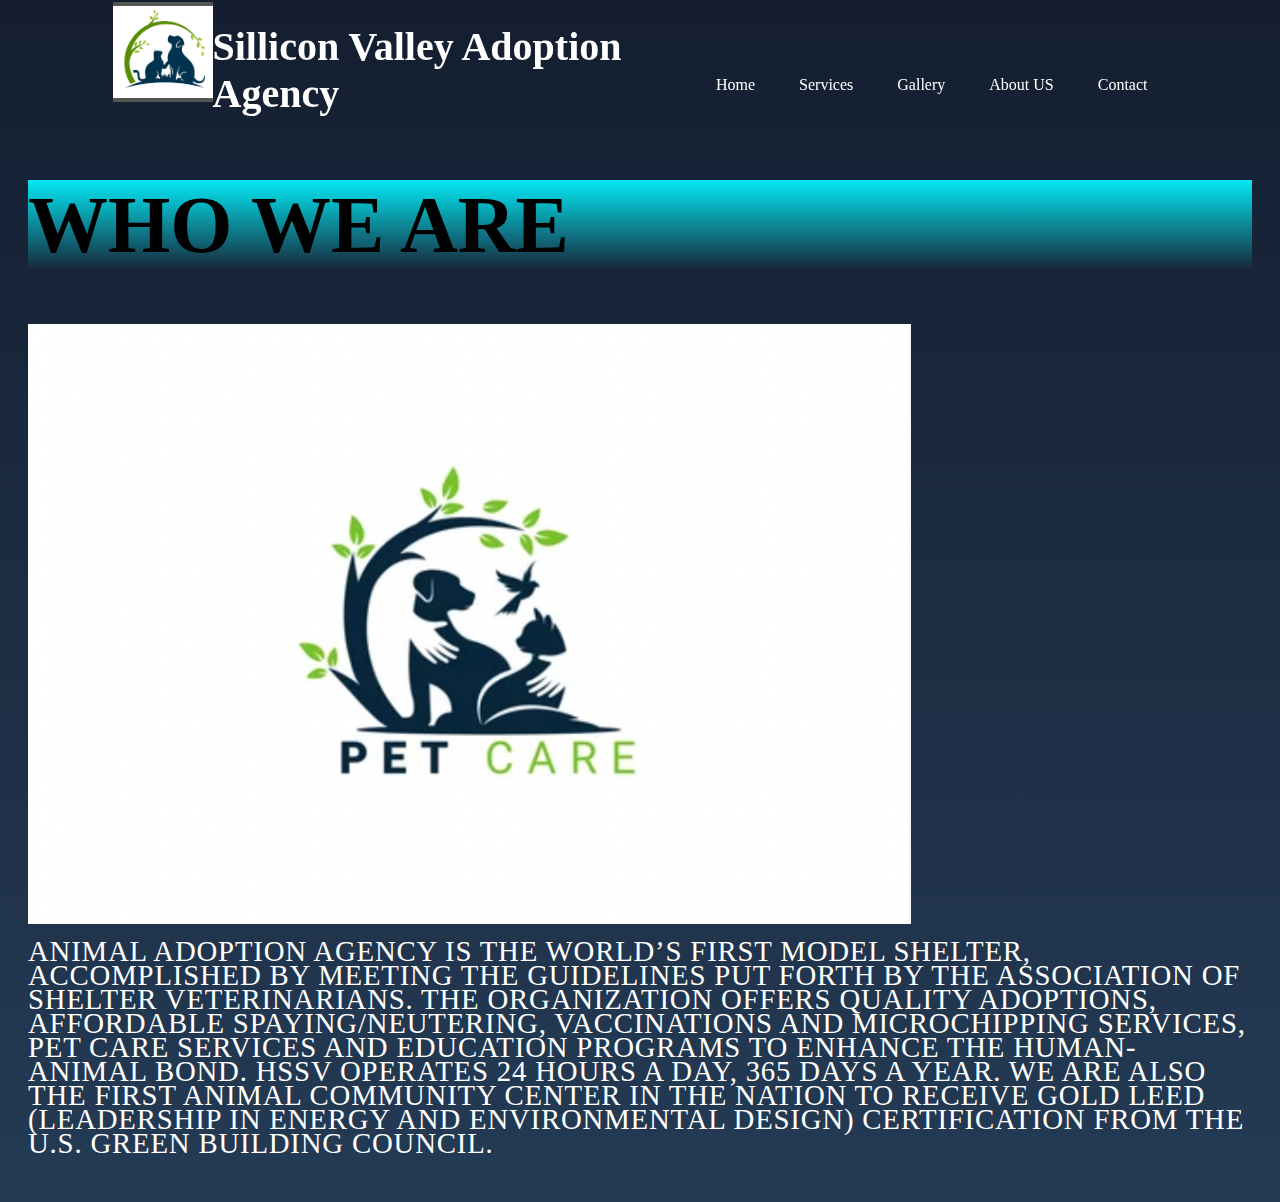
<file: Final Project 118W/aboutus.html>
<!DOCTYPE html>
<html lang="en">

<head>
  <meta charset="UTF-8">
  <meta name="viewport" content="width=device-width, initial-scale=1.0">
  <link rel="stylesheet" href="style.css">
  <title>Sillicon Valley Adoption Agency</title>

    <!-- Header -->
    <section id="header">
      <div class="header container">
          <div class="header">
            <a href="index.html">
              <img src="img/logo.png" alt="logo" />
              <h1><span>Sillicon Valley Adoption Agency</span></h1>
            </a>
          </div>
            <ul class="nav1">
              <li><a href="index.html" data-after="Home">Home</a></li>
              <li><a href="services.html" data-after="Services">Services</a></li>
              <li><a href="gallery.html" data-after="Gallery">Gallery</a></li>
              <li><a href="aboutus.html" data-after="About Us">About US</a></li>
              <li><a href="contact.html" data-after="Contact">Contact</a></li>
            </ul>
          </div>
      </div>
    </section>
    <!-- End Header -->
</head>
  
  
<body style="background:linear-gradient(#141e30, #243b55);">
  <!-- About Section -->

  <div>
    <br>
    <br>
    <br>
    <br>
    <br>
    <br>
  </div>
  <div class="cta">

        <h1 style="background: linear-gradient(360deg, transparent, #03e9f4)" >Who we are</h1>
        <div>          
          <img src="./img/img-2.png" alt="img">
        </div>
        <p style="color: white; ">Animal Adoption Agency is the world’s first model shelter, accomplished by meeting the guidelines put forth by the Association of Shelter Veterinarians. The organization offers quality adoptions, affordable spaying/neutering, vaccinations and microchipping services, pet care services and education programs to enhance the human-animal bond. HSSV operates 24 hours a day, 365 days a year. We are also the first animal 
          community center in the nation to receive Gold LEED (Leadership in Energy and Environmental Design) certification from the U.S. Green Building Council.</p>
      </div>
    </div>
  </body>
  <!-- End About Section -->
</file>
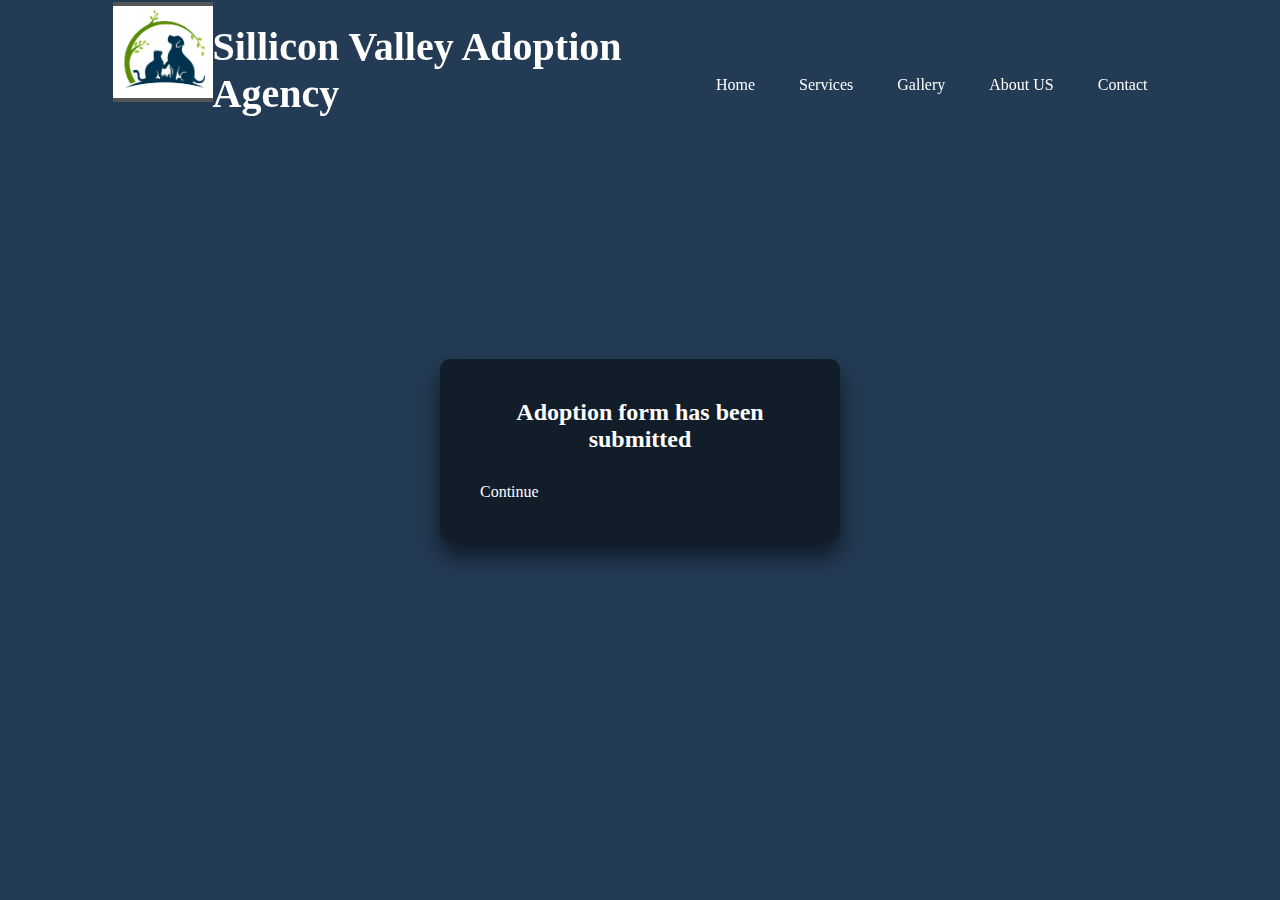
<file: Final Project 118W/formcomplete.html>
<!DOCTYPE html>
<html lang="en">

<head>
  <meta charset="UTF-8">
  <meta name="viewport" content="width=device-width, initial-scale=1.0">
  <link rel="stylesheet" href="style.css">
  <title>Sillicon Valley Adoption Agency</title>

    <!-- Header -->
  <section id="header">
    <div class="header container">
        <div class="header">
          <a href="index.html">
            <img src="img/logo.png" alt="logo" />
            <h1><span>Sillicon Valley Adoption Agency</span></h1>
          </a>
        </div>
          <ul class="nav1">
            <li><a href="index.html" data-after="Home">Home</a></li>
            <li><a href="services.html" data-after="Services">Services</a></li>
            <li><a href="gallery.html" data-after="Gallery">Gallery</a></li>
            <li><a href="aboutus.html" data-after="About Us">About US</a></li>
            <li><a href="contact.html" data-after="Contact">Contact</a></li>
          </ul>
        </div>
    </div>
  </section>
  <!-- End Header -->
</head>

<body style="background:#243b55;">
</section>
<div class="login-box">
  <h2>Adoption form has been submitted</h2>
  <a style="color: white;" href="index.html">Continue</a>
</div>

</body>
</file>
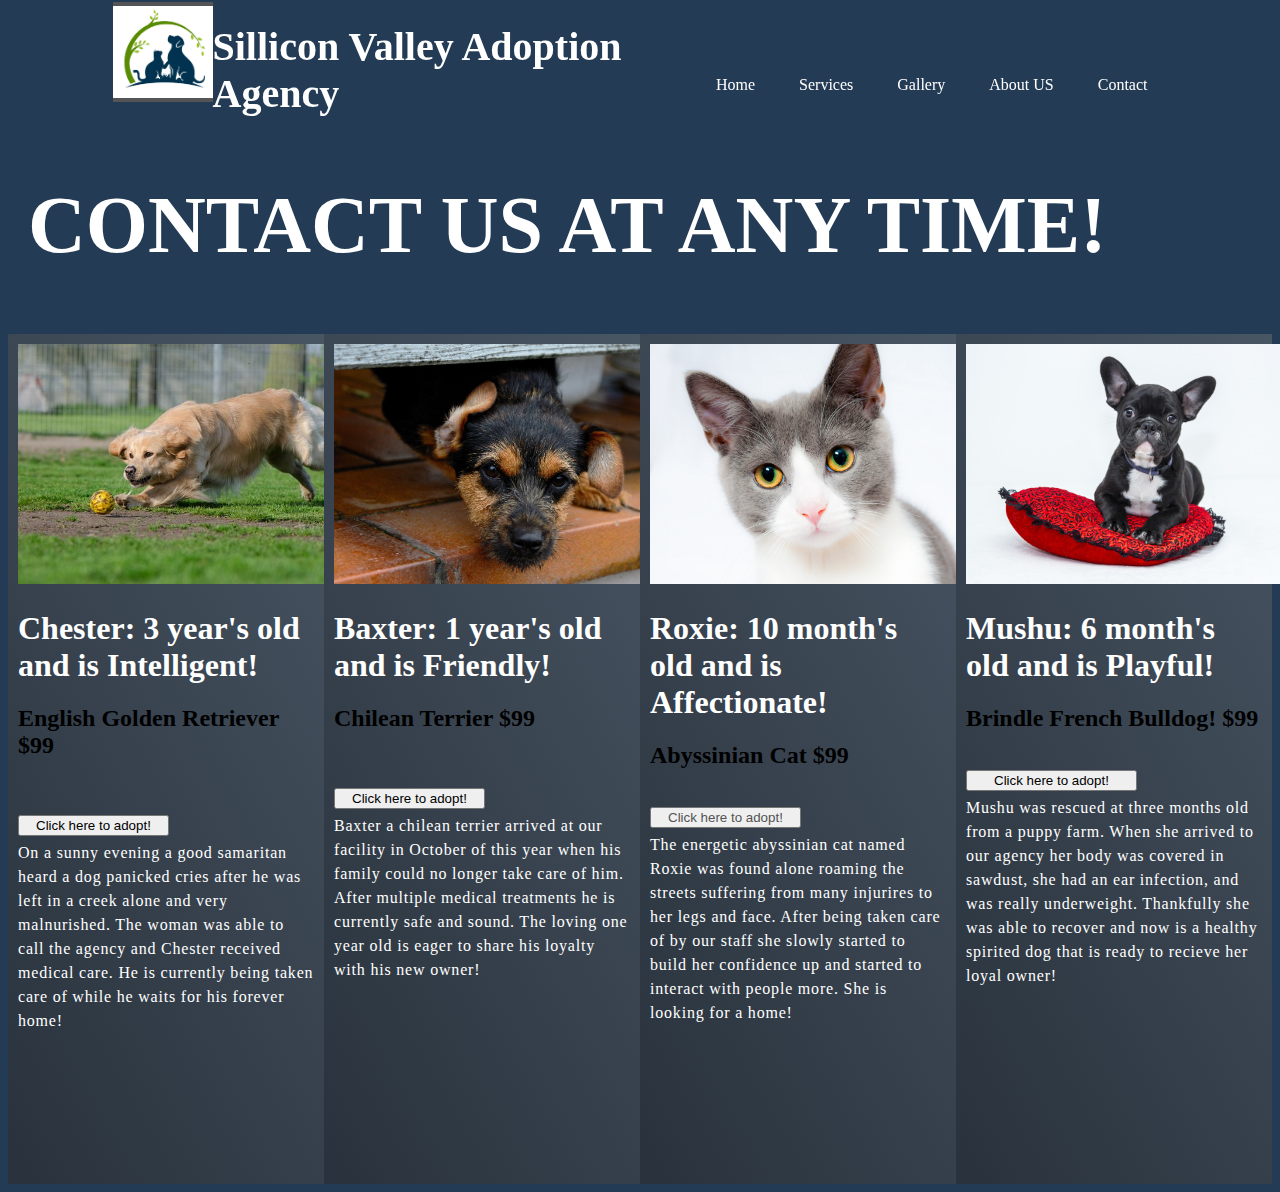
<file: Final Project 118W/gallery.html>
<!DOCTYPE html>
<html lang="en">

<head>
  <meta charset="UTF-8">
  <meta name="viewport" content="width=device-width, initial-scale=1.0">
  <link rel="stylesheet" href="style.css">
  <title>Sillicon Valley Adoption Agency</title>

    <!-- Header -->
  <section id="header">
    <div class="header container">
        <div class="header">
          <a href="index.html">
            <img src="img/logo.png" alt="logo" />
            <h1><span>Sillicon Valley Adoption Agency</span></h1>
          </a>
        </div>
          <ul class="nav1">
            <li><a href="index.html" data-after="Home">Home</a></li>
            <li><a href="services.html" data-after="Services">Services</a></li>
            <li><a href="gallery.html" data-after="Gallery">Gallery</a></li>
            <li><a href="aboutus.html" data-after="About Us">About US</a></li>
            <li><a href="contact.html" data-after="Contact">Contact</a></li>
          </ul>
        </div>
    </div>
  </section>
  <!-- End Header -->
</head>


<body style="background:#243b55;">
  <div>
    <br>
    <br>
    <br>
    <br>
    <br>
    <br>
  </div>
  <div class="cta">
    <h1 style="color:white;">Contact us at any time!</h1>
  </div>

  <div class="row1">

    <div class="card" style="width: auto;">
    <div id="column" class="column1"style="background:linear-gradient(60deg, #29323c 0%, #485563 100%)">
      <img src="img/golden-retriever-750565__340.jpg" alt="img">
    </br>
      <h1 style="color: white;">Chester:  3 year's old and is Intelligent!</h1>
      <h2>English Golden Retriever $99</h2>
  </br>
    </br>
    <button><a style="color: black; padding: 10px;" href="register.html" data-after="Gallery">Click here  to adopt!</a></button>
    <p style="font-size: 1rem; color: white;">On a sunny evening a good samaritan heard a dog panicked cries after he was left in a creek alone and very malnurished. 
      The woman was able to call the agency and Chester received medical care. He is currently being taken care of while he 
      waits for his forever home!</p>
    </div>
    </div>


    <div class="card" style="width: auto;">
    <div class="column1" style="background:linear-gradient(60deg, #29323c 0%, #485563 100%);">
      <img src="img/dog-5145270_960_720.jpg" alt="img" alt="img">
    </br>
          <h1 style="color: white;">Baxter: 1 year's old and is Friendly!</h1>
          <h2>Chilean Terrier $99</h2>
  </br>
    </br>
    <button><a style="color: black; padding: 10px;" href="register.html" data-after="Gallery">Click here  to adopt!</a></button>
    <p style="font-size: 1rem; color: white;">Baxter a chilean terrier arrived at our facility in October of this year when his family could no longer take care of him. 
      After multiple medical treatments he is currently safe and sound. The loving one year old is eager to share his loyalty with his new owner!</p>  
    </div>
    </div>


    <div class="card" style="width: auto;">
    <div class="column1"style="background:linear-gradient(60deg, #29323c 0%, #485563 100%)">
      <img src="img/pexels-pixabay-104827.jpg"  alt="img">
    </br>
    <h1 style="color: white;">Roxie: 10 month's old and is Affectionate! </h1>
    <h2>Abyssinian Cat $99</h2>
    </br>
    <button><a style="color: rgb(83, 83, 83); padding: 10px;" href="register.html" data-after="Gallery">Click here  to adopt!</a></button>
  </br>
    <p style="font-size: 1rem; color: white;">The energetic abyssinian cat named Roxie was found alone roaming the streets suffering from many injurires to her legs 
      and face. After being taken care of by our staff she slowly started to build her confidence up and started to interact with people more. She 
   is looking for a home!</p> 
    </div>
    </div>


    <div class="card" style="width: auto;">
    <div class="column1"style="background:linear-gradient(60deg, #29323c 0%, #485563 100%)">
      <img src="img/bulldog-1047518_960_720.jpg" alt="img">
    </br>
    <h1 style="color: white;">Mushu: 6 month's old and is Playful!</h1>
    <h2>Brindle French Bulldog! $99</h2>
    <br>
    <button><a style="color: black; padding: 20px;" href="register.html" data-after="Gallery">Click here  to adopt!</a></button>
    <p style="font-size: 1rem; color: white;">Mushu was rescued at three months old from a puppy farm.
      When she arrived to our agency her body was covered in sawdust, she had an ear infection, and was really underweight. Thankfully she was able to recover and now is a healthy spirited dog that is ready to recieve her loyal owner!</p>   
    </div>
    </div>

  </div>

</body>
</file>
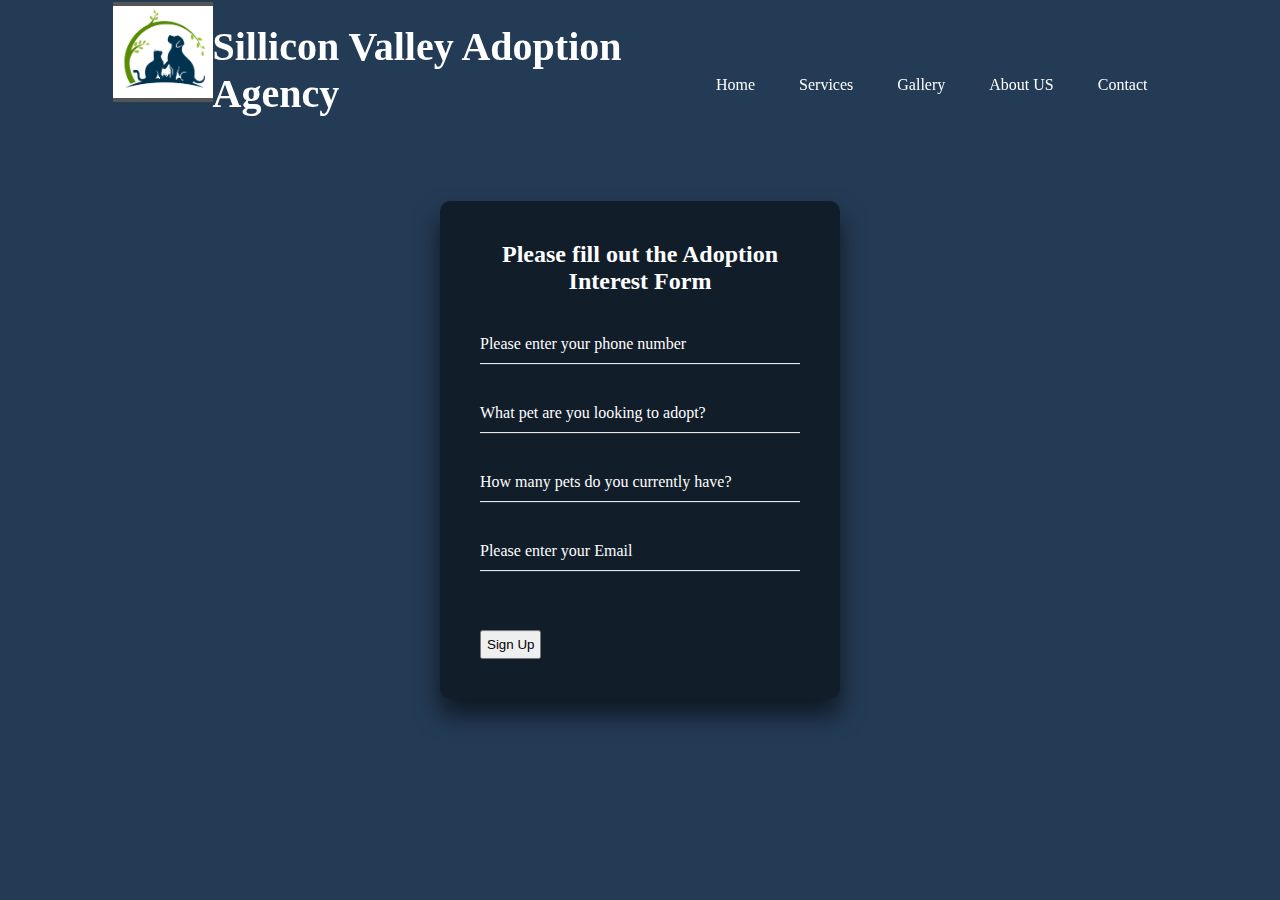
<file: Final Project 118W/register.html>
<!DOCTYPE html>
<html lang="en">

<head>
  <meta charset="UTF-8">
  <meta name="viewport" content="width=device-width, initial-scale=1.0">
  <link rel="stylesheet" href="style.css">
  <title>Sillicon Valley Adoption Agency</title>

    <!-- Header -->
  <section id="header">
    <div class="header container">
        <div class="header">
          <a href="index.html">
            <img src="img/logo.png" alt="logo" />
            <h1><span>Sillicon Valley Adoption Agency</span></h1>
          </a>
        </div>
          <ul class="nav1">
            <li><a href="index.html" data-after="Home">Home</a></li>
            <li><a href="services.html" data-after="Services">Services</a></li>
            <li><a href="gallery.html" data-after="Gallery">Gallery</a></li>
            <li><a href="aboutus.html" data-after="About Us">About US</a></li>
            <li><a href="contact.html" data-after="Contact">Contact</a></li>
          </ul>
        </div>
    </div>
  </section>
  <!-- End Header -->
</head>

<body style="background:#243b55;">

  <div class="login-box">
    <h2>Please fill out the Adoption Interest Form</h2>
    <div class="box">
    <form method = "post" action = "formcomplete.html">
      <p class="p-text">
        <div class="user-box">
          <input class="box" type="text" id="phonenumber" required size="20" maxlength="20" >
        <label>Please enter your phone number</label> 
        </div>
        <div class="user-box">
          <input class="box" type="text" id="animal" required size="20" maxlength="20" > 
          <label>What pet are you looking to adopt?</label> 
        </div>
        <div class="user-box">
          <input class="box" type="text" id="petcount" required size="20" maxlength="20" >
          <label>How many pets do you currently have?</label> 
        </div>
  
        <div class="user-box">
          <input class="box" type="email" id="email" required size="20" maxlength="20" > 
          <label>Please enter your Email</label> 
        </div>
    </p>
    <button style="padding: 5px;" onclick="send()">Sign Up</button>


</body>
</file>
<file: Final Project 118W/style.css>
.header img {
	float: left;
	width: 100px;
	height: 100px;
	background: #555;
  }
.center {
	text-align: center;
	width: 50%;
	padding: 10px;
	}
a {
	text-decoration: none;
}
.container {
	min-height: 100vh;
	width: 100%;
	display: flex;
	align-items: center;
	justify-content: center;
}
img {
	height: 25%;
	width: 25%;
	object-fit: scale-down;
}
p {
	color: black;
	font-size: 1.8rem;
	margin-top: 5px;
	line-height: 1.5rem;
	font-weight: 300;
	letter-spacing: 0.05rem;
}
.section-title {
	font-size: 4rem;
	font-weight: 300;
	color: White;
	margin-bottom: 10px;
	text-transform: uppercase;
	letter-spacing: 0.2rem;
	text-align: center;
}
.section-title span {
	color: White;
}

.cta {
	/* display: inline-block; */
	padding: 10px 20px;
	color: black;
	background-color: transparent;
	fill: 2px solid lightblue;
	font-size: 40px;
	text-transform: uppercase;
}
.cta:hover {
	color: white;
	background: linear-gradient(75deg, transparent, #15a1a9);
}
.header h1 span {
	color: white;
	font-size: 2.5rem;
}

/* Header section */
#header {
	position: fixed;
	z-index: 1000;
	left: 0;
	top: 0;
	width: 100vw;
	height: auto;
}
#header .header {
	min-height: 8vh;
	transition: 0.3s ease background-color;
}
#header .nav-bar {
	justify-content: space-between;
	width: 100%;
	height: 100%;
	max-width: 1300px;
	padding: 0 10px;
}

#header .nav1 {
  margin: 0;
  padding-top: 30px;
  overflow: hidden;
  background-color: transparent;
}
#hero .hero {
	max-width: 1200px;
	margin: 0 auto;
	padding: 0 50px;
	justify-content: flex-start;
}
ul.nav1 {
  text-align: center;
}
ul.nav1 > li {
  display: inline-block;
  padding: 10px 20px;
}
ul.nav1 > li:hover {
  background-color: #43c6ea;
}
ul.nav1 > li > a {
  color: white;
  text-decoration: none;
}


/* Hero Section */
#hero {
	background-image: url(./img/hero-bg.png);
	background-size: cover;
	background-position: top center;
	position: relative;
	z-index: 1;
}

#hero .hero {
	max-width: 1200px;
	margin: 0 auto;
	padding: 0 50px;
	justify-content: flex-start;
}
/* End of Hero Section*/

/* Services Section */
/* End Services Section */

#contact .contact {
	flex-direction: column;
	max-width: 1200px;
	margin: 0 auto;
	width: 90%;
}

* {
  box-sizing: border-box;
}

/* Create four equal columns that floats next to each other */
.column {
  float: left;
  width: 25%;
  padding: 10px;
  height: 500px;
	margin-left: auto;
	margin-right: auto;
}
/* 
/* Clear floats after the columns */
.row:after {
  content: "";
  display: table;
  clear: both;
	margin-left: auto;
	margin-right: auto;

}

/* Create four equal columns that floats next to each other */
.column1 {
  float: left;
  width: 25%;
  padding: 10px;
  height: 850px;
}

/* Clear floats after the columns */
.row1:after {
  content: "";
  display: table;
  clear: both;
}

img {
	height: 15em;
	width: auto;
	display: inline-block;
	margin-left: auto;
	margin-right: auto;
	}

img:hover{
	transform: scale(1.1);
}



.card {
  box-shadow: 0 4px 8px 0 rgba(0,0,0,0.2);
  transition: 0.5s;
  width: 40%;
	background-color: white;
}

.card:hover {
  box-shadow: 0 8px 16px 0 rgba(0,0,0,0.2);
}

.container {
  padding: 2px 16px;
}

.login-box {
  position: absolute;
  top: 50%;
  left: 50%;
  width: 400px;
  padding: 40px;
  transform: translate(-50%, -50%);
  background: rgba(0,0,0,.5);
  box-sizing: border-box;
  box-shadow: 0 15px 25px rgba(0,0,0,.6);
  border-radius: 10px;
}

.login-box h2 {
  margin: 0 0 30px;
  padding: 0;
  color: #fff;
  text-align: center;
}

.login-box .user-box {
  position: relative;
}

.login-box .user-box input {
  width: 100%;
  padding: 10px 0;
  font-size: 16px;
  color: #fff;
  margin-bottom: 30px;
  border: none;
  border-bottom: 1px solid #fff;
  outline: none;
  background: transparent;
}
.login-box .user-box label {
  position: absolute;
  top:0;
  left: 0;
  padding: 10px 0;
  font-size: 16px;
  color: #fff;
  pointer-events: none;
  transition: .5s;
}

.login-box .user-box input:focus ~ label,
.login-box .user-box input:valid ~ label {
  top: -20px;
  left: 0;
  color: #03e9f4;
  font-size: 12px;
}

.login-box form a {
  position: relative;
  display: inline-block;
  padding: 10px 20px;
  color: #03e9f4;
  font-size: 16px;
  text-decoration: none;
  text-transform: uppercase;
  overflow: hidden;
  transition: .5s;
  margin-top: 40px;
  letter-spacing: 4px
}

.login-box a:hover {
  background: #03e9f4;
  color: #fff;
  border-radius: 5px;
  box-shadow: 0 0 5px #03e9f4,
              0 0 25px #03e9f4,
              0 0 50px #03e9f4,
              0 0 100px #03e9f4;
}

.login-box a span {
  position: absolute;
  display: block;
}

.login-box a span:nth-child(1) {
  top: 0;
  left: -100%;
  width: 100%;
  height: 2px;
  background: linear-gradient(90deg, transparent, #03e9f4);
  animation: btn-anim1 1s linear infinite;
}
</file>
